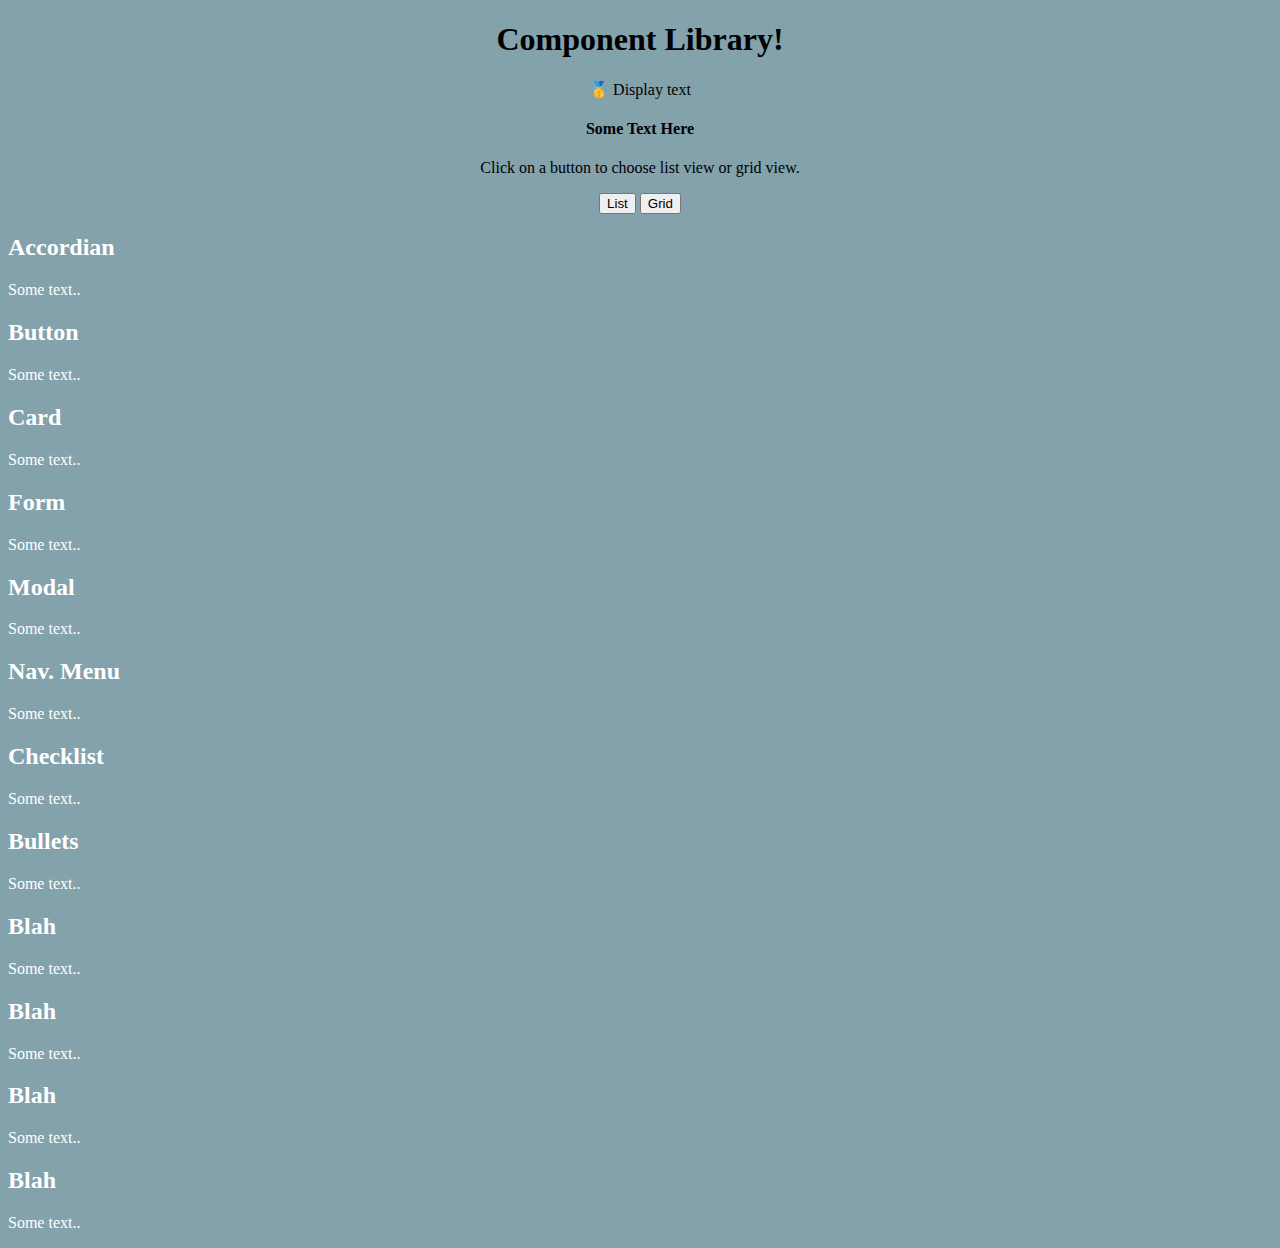
<file: index.html>
<!DOCTYPE html>
<html lang="en">
  <head>
    <meta charset="UTF-8" />
    <meta name="viewport" content="width=device-width, initial-scale=1.0" />
    <meta http-equiv="X-UA-Compatible" content="ie=edge" />
    <!-- <meta http-equiv="refresh" content="3" > -->
    <link rel="stylesheet" href="style.css" />
    <title>Component Library</title>
  </head>
  <body>
    <header>
      <h1 class="center-text">Component Library!</h1>
    </header>
    <main>
      <section class="--">
        <p class="center-text">
          🥇 Display text
        </p>
      </section>
      <section class="component-list">
        <h4 class="center-text">Some Text Here</h4>
        <p class="center-text">Click on a button to choose list view or grid view.</p>

        <div class="center-text" id="buttonContainer">
            <button onclick="listView()" id="listBtn" class="button">List</button> 
            <button onclick="gridView()" id="gridBtn" class="button">Grid</button>
        </div>

        <div class="component-container">
          <div class="row">
            <a href="./Accordian/index.html" target="_blank" class="column">
              <h2>Accordian</h2>
              <p>Some text..</p>
            </a>
            <a href="./Button/index.html" target="_blank" class="column">
              <h2>Button</h2>
              <p>Some text..</p>
            </a>
            <a href="./Card/index.html" target="_blank" class="column">
              <h2>Card</h2>
              <p>Some text..</p>
            </a>
          </div>
          
          <div class="row">
            <a href="./Form/index.html" target="_blank" class="column">
              <h2>Form</h2>
              <p>Some text..</p>
            </a>
            <a href="./Modal/index.html" target="_blank" class="column">
              <h2>Modal</h2>
              <p>Some text..</p>
            </a>
            <a href="./Navigation Menu/index.html" target="_blank" class="column">
              <h2>Nav. Menu</h2>
              <p>Some text..</p>
            </a>
          </div>

          <div class="row">
            <a href="./Checklist/index.html" target="_blank" class="column">
              <h2>Checklist</h2>
              <p>Some text..</p>
            </a>
            <a href="./Bullets/index.html" target="_blank" class="column">
              <h2>Bullets</h2>
              <p>Some text..</p>
            </a>
            <a href="./Blah/index.html" target="_blank" class="column">
              <h2>Blah</h2>
              <p>Some text..</p>
            </a>
          </div>

          <div class="row">
            <a href="./Blah/index.html" target="_blank" class="column">
              <h2>Blah</h2>
              <p>Some text..</p>
            </a>
            <a href="./Blah/index.html" target="_blank" class="column">
              <h2>Blah</h2>
              <p>Some text..</p>
            </a>
            <a href="./Blah/index.html" target="_blank" class="column">
              <h2>Blah</h2>
              <p>Some text..</p>
            </a>
          </div>
        </div>

      </section>
    </main>
    <script src="script.js"></script>
  </body>
</html>
</file>
<file: style.css>
body {
    background-color: rgb(131, 162, 172);
}

.center-text {
    text-align: center;
}

/* Create two columns next to one other */
.column {
    background-color: rgb(23, 102, 116);
    text-decoration: none;
    color: white;
    /* float: left; */
    /* width: 25%; */
    /* padding: 5px; */
}
</file>
